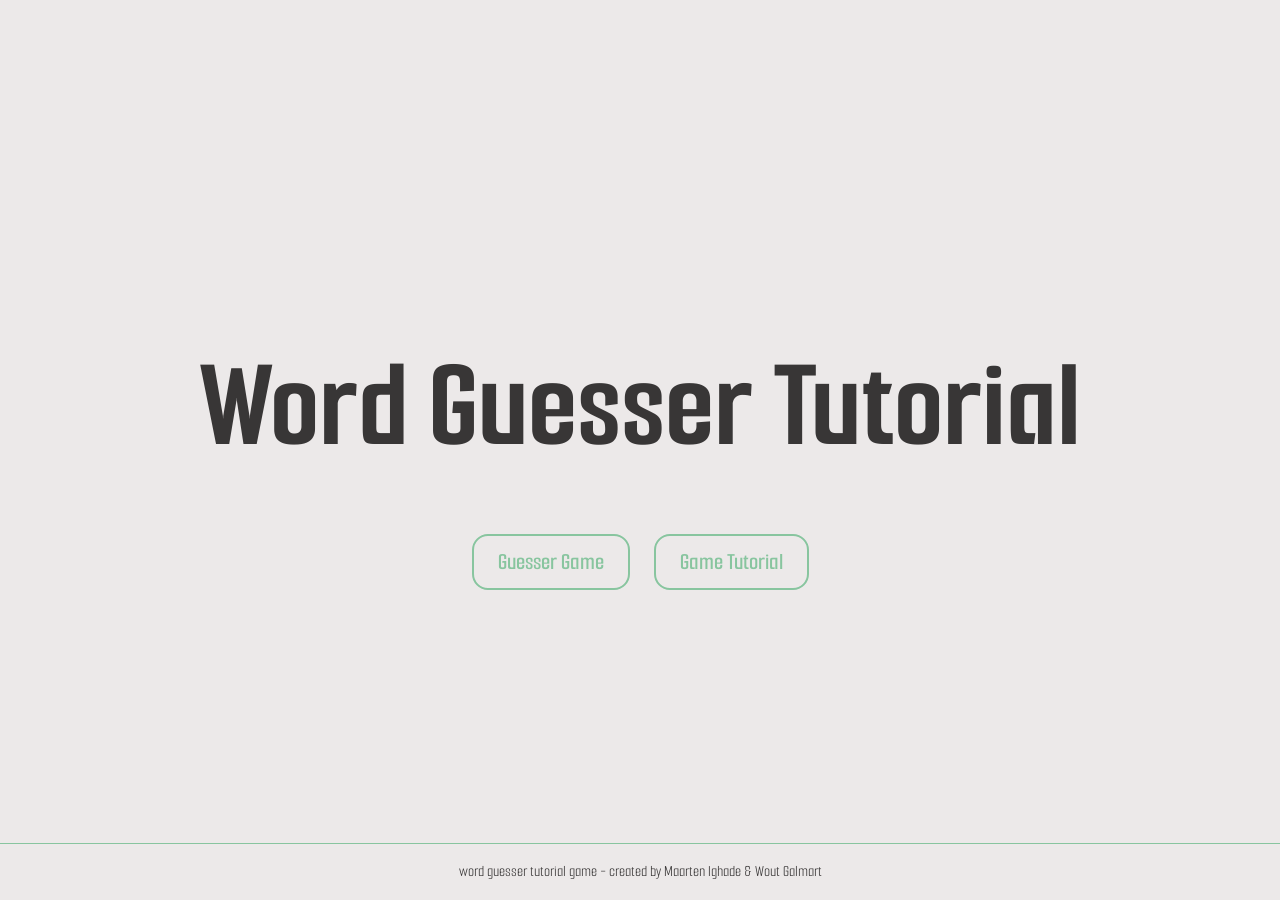
<file: index.html>
<!DOCTYPE html>
<html lang="en">

<head>
    <meta charset="UTF-8">
    <meta name="viewport" content="width=device-width, initial-scale=1.0">

    <link rel="preconnect" href="https://fonts.googleapis.com">
    <link rel="preconnect" href="https://fonts.gstatic.com" crossorigin>
    <link href="https://fonts.googleapis.com/css2?family=Smooch+Sans:wght@100..900&display=swap" rel="stylesheet">

    <link rel="stylesheet" href="css/reset.css">
    <link rel="stylesheet" href="css/variables.css">
    <link rel="stylesheet" href="css/index.css">

    <title>Word Guesser Tutorial</title>
</head>

<body>
    <div class="hero">
        <div class="heroTitle">
            <h1>Word Guesser Tutorial</h1>
        </div>

        <div class="buttons">
            <a class="button" href="game.html">Guesser Game</a>
            <a class="button" href="tutorial.html">Game Tutorial</a>
        </div>

        <footer class="footer">
            <p>word guesser tutorial game - created by Maarten Ighade & Wout Galmart</p>
        </footer>
    </div>
</body>

</html>
</file>
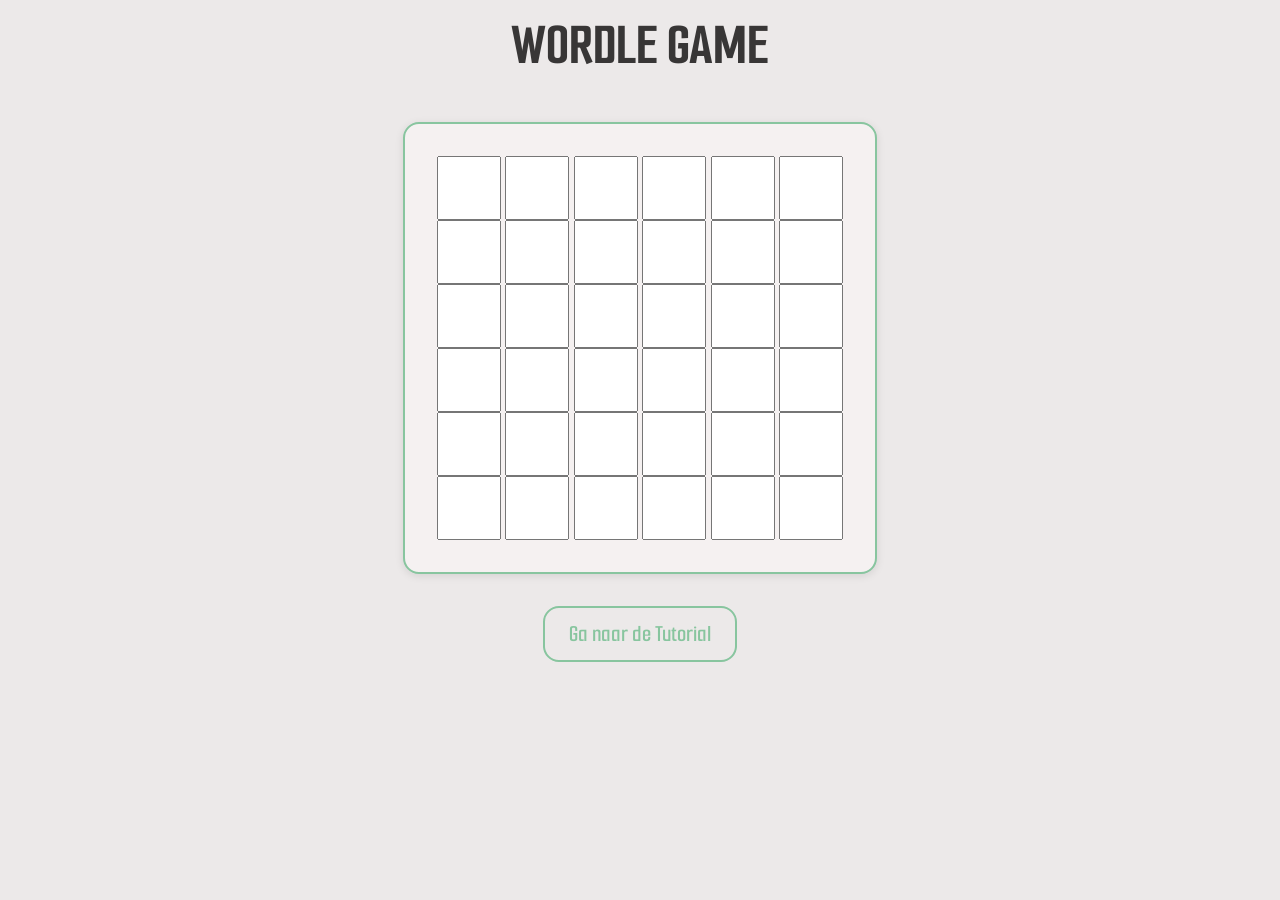
<file: game.html>
<!DOCTYPE html>
<html lang="en">

<head>
    <meta charset="UTF-8">
    <meta name="viewport" content="width=device-width, initial-scale=1.0">
    <title>Guesser Game</title>

    <link rel="preconnect" href="https://fonts.googleapis.com">
    <link rel="preconnect" href="https://fonts.gstatic.com" crossorigin>
    <link href="https://fonts.googleapis.com/css2?family=Smooch+Sans:wght@100..900&display=swap" rel="stylesheet">

    <link rel="stylesheet" href="./css/reset.css">
    <link rel="stylesheet" href="./css/variables.css">
    <link rel="stylesheet" href="./css/index.css">
    <link rel="stylesheet" href="./css/game.css">
</head>

<body>
    <section class="title">
        <h1>
            WORDLE GAME
        </h1>
    </section>
    <section class="block">
        <div class="woord" id="input1">
            <input type="text" inputmode="char" maxlength="1" autocomplete="off">
            <input type="text" inputmode="char" maxlength="1" autocomplete="off">
            <input type="text" inputmode="char" maxlength="1" autocomplete="off">
            <input type="text" inputmode="char" maxlength="1" autocomplete="off">
            <input type="text" inputmode="char" maxlength="1" autocomplete="off">
            <input type="text" inputmode="char" maxlength="1" autocomplete="off">
        </div>
        <div class="woord" id="input2">
            <input type="text" inputmode="char" maxlength="1" autocomplete="off">
            <input type="text" inputmode="char" maxlength="1" autocomplete="off">
            <input type="text" inputmode="char" maxlength="1" autocomplete="off">
            <input type="text" inputmode="char" maxlength="1" autocomplete="off">
            <input type="text" inputmode="char" maxlength="1" autocomplete="off">
            <input type="text" inputmode="char" maxlength="1" autocomplete="off">
        </div>
        <div class="woord" id="input3">
            <input type="text" inputmode="char" maxlength="1" autocomplete="off">
            <input type="text" inputmode="char" maxlength="1" autocomplete="off">
            <input type="text" inputmode="char" maxlength="1" autocomplete="off">
            <input type="text" inputmode="char" maxlength="1" autocomplete="off">
            <input type="text" inputmode="char" maxlength="1" autocomplete="off">
            <input type="text" inputmode="char" maxlength="1" autocomplete="off">
        </div>
        <div class="woord" id="input4">
            <input type="text" inputmode="char" maxlength="1" autocomplete="off">
            <input type="text" inputmode="char" maxlength="1" autocomplete="off">
            <input type="text" inputmode="char" maxlength="1" autocomplete="off">
            <input type="text" inputmode="char" maxlength="1" autocomplete="off">
            <input type="text" inputmode="char" maxlength="1" autocomplete="off">
            <input type="text" inputmode="char" maxlength="1" autocomplete="off">
        </div>
        <div class="woord" id="input5">
            <input type="text" inputmode="char" maxlength="1" autocomplete="off">
            <input type="text" inputmode="char" maxlength="1" autocomplete="off">
            <input type="text" inputmode="char" maxlength="1" autocomplete="off">
            <input type="text" inputmode="char" maxlength="1" autocomplete="off">
            <input type="text" inputmode="char" maxlength="1" autocomplete="off">
            <input type="text" inputmode="char" maxlength="1" autocomplete="off">
        </div>
        <div class="woord" id="input6">
            <input type="text" inputmode="char" maxlength="1" autocomplete="off">
            <input type="text" inputmode="char" maxlength="1" autocomplete="off">
            <input type="text" inputmode="char" maxlength="1" autocomplete="off">
            <input type="text" inputmode="char" maxlength="1" autocomplete="off">
            <input type="text" inputmode="char" maxlength="1" autocomplete="off">
            <input type="text" inputmode="char" maxlength="1" autocomplete="off">
        </div>

    </section>

    <!-- Win Modal -->
    <div id="winModal" class="modal hidden">
        <div class="modal-content">
            <h2 id="result">🎉 Je hebt gewonnen!!! 🎉</h2>
            <p>Het woord was: <strong id="winWord"></strong></p>
            <div class="modal-buttons">
                <button id="closeModal" class="modal-button">Speel Opnieuw</button>
                <button id="tutorialBtn" class="modal-button modal-button-secondary">Tutorial</button>
            </div>
        </div>
    </div>

    <div class="buttons">
        <a class="button" href="tutorial.html">Ga naar de Tutorial</a>
    </div>


    <script src="./js/game.js"></script>
</body>

</html>
</file>
<file: css/variables.css>
:root {
  --primary-color: #e7e3e3c2;
  --primary-light: #f5f1f1;
  --primary-dark: #000000;
  --primary-text-color: #383636;
  --primary-accent-color: #88c59f;

  --xs-spacing: 0.5rem;
  --small-spacing: 1rem;
  --medium-small-spacing: 1.5rem;
  --medium-spacing: 2rem;
  --large-spacing: 2.5rem;
  --xxl-spacing: 4rem;

  --medium-font-weight: 600;
}
</file>
<file: css/index.css>
body {
  background-color: var(--primary-color);
  color: var(--primary-text-color);
  font-family: "Smooch Sans", sans-serif;

  .hero {
    display: flex;
    flex-direction: column;
    justify-content: center;
    align-items: center;
    min-height: 100vh;
    text-align: center;
    position: relative;

    & .footer {
      position: absolute;
      bottom: 0;
    }

    & .heroTitle {
      font-size: var(--xxl-spacing);
      margin-bottom: var(--medium-spacing);
    }
  }
}
.buttons {
  display: flex;
  justify-content: center;
  gap: var(--medium-small-spacing);

  & .button {
    color: var(--primary-accent-color);
    padding: var(--xs-spacing) var(--medium-small-spacing);
    border: 2px solid var(--primary-accent-color);
    border-radius: var(--small-spacing);
    cursor: pointer;
    text-decoration: none;
    font-size: var(--medium-small-spacing);
    font-weight: var(--medium-font-weight);
    transition: all 0.3s ease;

    &:hover {
      background-color: var(--primary-accent-color);
      color: var(--primary-light);
      transform: scale(1.05);
    }
  }
}

.footer {
  margin-top: var(--large-spacing);
  width: 100%;
  border-top: 1px solid var(--primary-accent-color);
  padding: var(--small-spacing) 0;
  font-size: var(--small-spacing);
  text-align: center;
}
</file>
<file: css/game.css>
.orange {
    background-color: orange;
}

.green {
    background-color: green;
}

input {
    width: 4rem;
    aspect-ratio: 1/1;
    text-align: center;
    font-size: 24px;
    text-transform: uppercase;
    color : black;
}

.title {
    font-family: "Smooch Sans", sans-serif;
    font-size: var(--large-spacing);
    text-align: center;
    margin-bottom: var(--medium-spacing);
}

.block {
  text-align: center;
  display: flex;
  flex-direction: column;
  margin: 0 auto;
  width: fit-content;
  border: 2px solid var(--primary-accent-color);
  background-color: var(--primary-light);
  border-radius: var(--small-spacing);
  padding: var(--medium-spacing);
  font-family: "Oswald", sans-serif;
  box-shadow: 0 2px 8px rgba(0, 0, 0, 0.1);
  margin-bottom: var(--medium-spacing);
}

/* Modal Styling */
.modal {
  position: fixed;
  top: 0;
  left: 0;
  width: 100%;
  height: 100%;
  background-color: rgba(0, 0, 0, 0.5);
  display: flex;
  justify-content: center;
  align-items: center;
  z-index: 1000;
  font-family: "Smooch Sans", sans-serif;
  margin: auto;
}

.modal.hidden {
  display: none;
}

.modal-content {
  background-color: var(--primary-light);
  padding: var(--large-spacing);
  border-radius: var(--small-spacing);
  border: 2px solid var(--primary-accent-color);
  text-align: center;
  box-shadow: 0 4px 16px rgba(0, 0, 0, 0.2);
  max-width: 400px;
}

.modal-content h2 {
  font-size: var(--large-spacing);
  margin-bottom: var(--medium-spacing);
  color: var(--primary-accent-color);
}

.modal-content p {
  font-size: 1.5rem;
  margin-bottom: var(--large-spacing);
  color: var(--primary-text-color);
}

.modal-buttons {
  display: flex;
  gap: var(--medium-spacing);
  justify-content: center;
}

.modal-button {
  background-color: var(--primary-accent-color);
  color: white;
  border: none;
  padding: 0.75rem 2rem;
  font-size: 1.2rem;
  border-radius: var(--small-spacing);
  cursor: pointer;
  font-family: "Smooch Sans", sans-serif;
  font-weight: var(--medium-font-weight);
  transition: background-color 0.3s;
}

.modal-button:hover {
  background-color: #6fb388;
}

.modal-button-secondary {
  background-color: var(--primary-dark);
  color: white;
}

.modal-button-secondary:hover {
  background-color: #333333;
}
</file>
